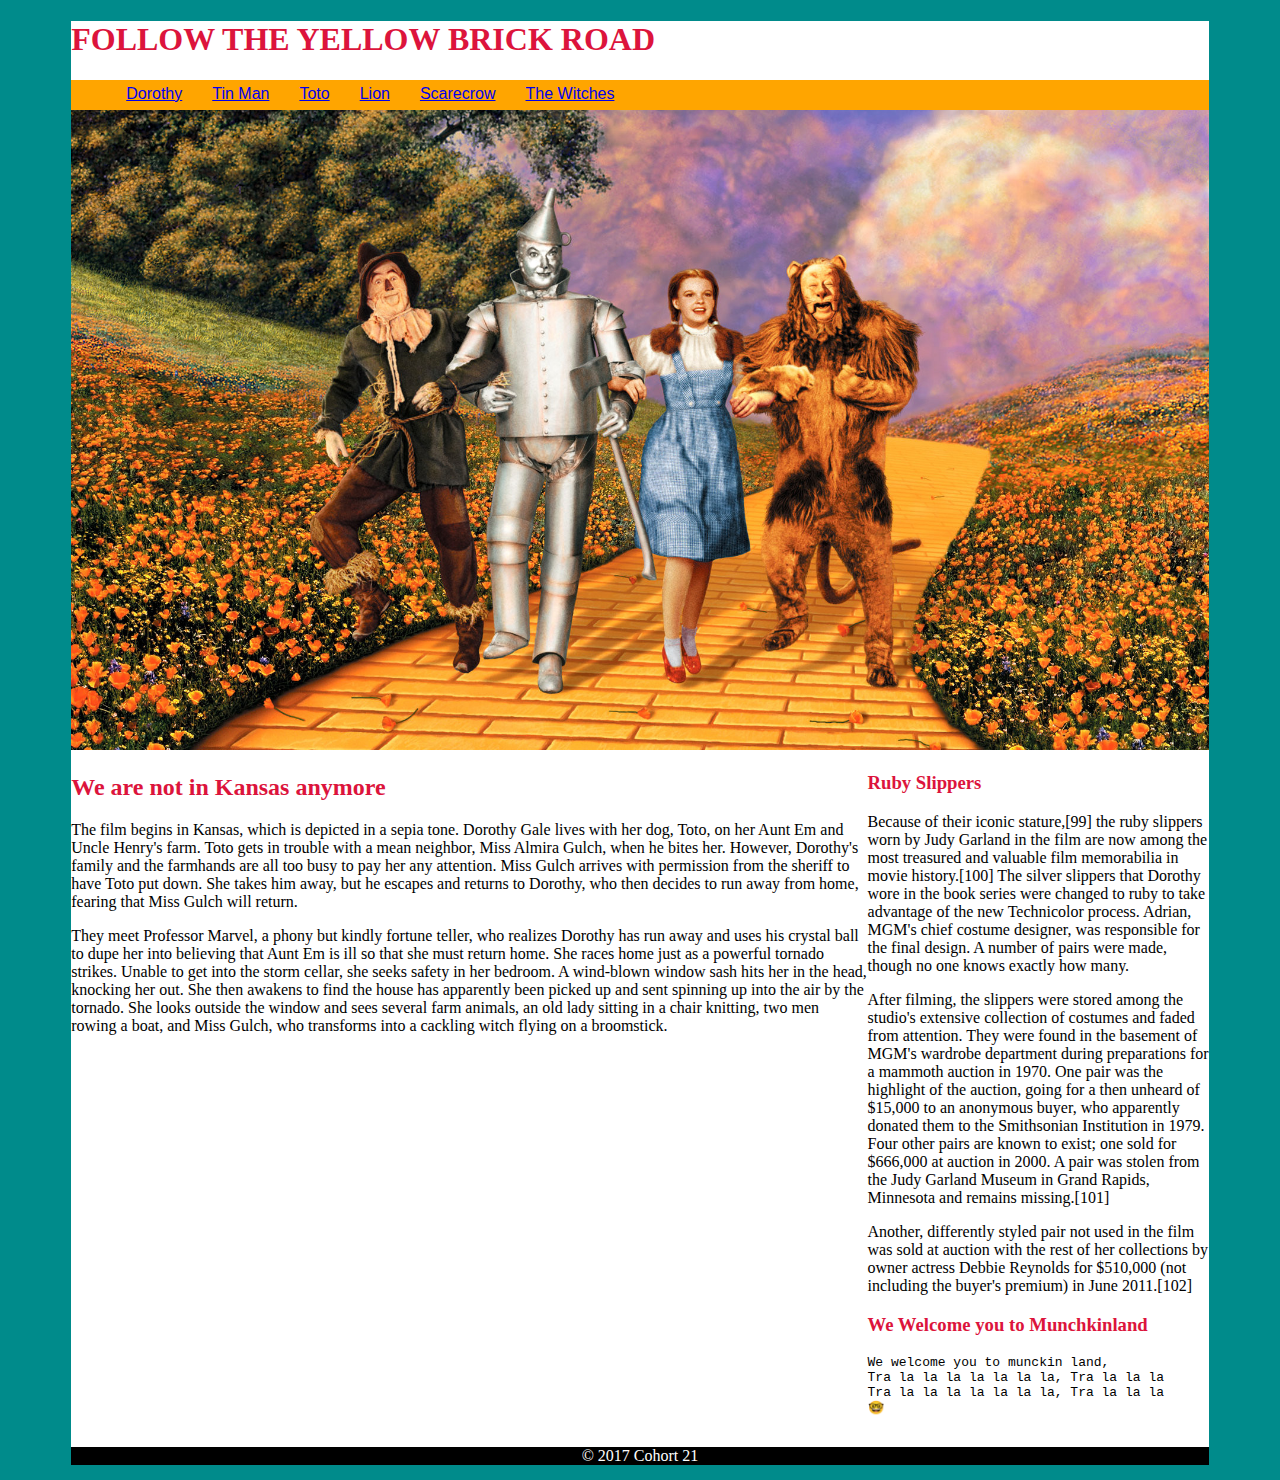
<file: index.html>
<!DOCTYPE html>
<html>
	<head>
		<title>Tornado Grande</title>
		<meta charset="utf-8">
		<link rel="stylesheet" type="text/css" href="css/styles.css">
	</head>
	<body>
		<div class="wrapper"> <!-- wrapper div -->
			<header>
				<h1>Follow the Yellow Brick Road</h1>
				<nav>
					<ul>
						<li><a href="https://en.wikipedia.org/wiki/Kansas">Dorothy</a></li>
						<li><a href="tinman.html">Tin Man</a></li>
						<li><a href="toto.html">Toto</a></li>
						<li><a href="toto.html">Lion</a></li>
						<li><a href="toto.html">Scarecrow</a></li>
						<li><a href="witches.html">The Witches</a></li>
					</ul>
				</nav>
			</header>

			<div>
				<img src="images/wizardofoz.jpg" alt="The Crew of Wizard of Oz" class="hero">
			</div>

			<main>
				<h2>We are not in Kansas anymore</h2>
				<p>The film begins in Kansas, which is depicted in a sepia tone. Dorothy Gale lives with her dog, Toto, on her Aunt Em and Uncle Henry's farm. Toto gets in trouble with a mean neighbor, Miss Almira Gulch, when he bites her. However, Dorothy's family and the farmhands are all too busy to pay her any attention. Miss Gulch arrives with permission from the sheriff to have Toto put down. She takes him away, but he escapes and returns to Dorothy, who then decides to run away from home, fearing that Miss Gulch will return.</p>
				<p>They meet Professor Marvel, a phony but kindly fortune teller, who realizes Dorothy has run away and uses his crystal ball to dupe her into believing that Aunt Em is ill so that she must return home. She races home just as a powerful tornado strikes. Unable to get into the storm cellar, she seeks safety in her bedroom. A wind-blown window sash hits her in the head, knocking her out. She then awakens to find the house has apparently been picked up and sent spinning up into the air by the tornado. She looks outside the window and sees several farm animals, an old lady sitting in a chair knitting, two men rowing a boat, and Miss Gulch, who transforms into a cackling witch flying on a broomstick.</p>
			</main>

			<aside>
				<article>
					<h3>Ruby Slippers</h3>
					<p>Because of their iconic stature,[99] the ruby slippers worn by Judy Garland in the film are now among the most treasured and valuable film memorabilia in movie history.[100] The silver slippers that Dorothy wore in the book series were changed to ruby to take advantage of the new Technicolor process. Adrian, MGM's chief costume designer, was responsible for the final design. A number of pairs were made, though no one knows exactly how many.
					<p>After filming, the slippers were stored among the studio's extensive collection of costumes and faded from attention. They were found in the basement of MGM's wardrobe department during preparations for a mammoth auction in 1970. One pair was the highlight of the auction, going for a then unheard of $15,000 to an anonymous buyer, who apparently donated them to the Smithsonian Institution in 1979. Four other pairs are known to exist; one sold for $666,000 at auction in 2000. A pair was stolen from the Judy Garland Museum in Grand Rapids, Minnesota and remains missing.[101]</p>
					<p>Another, differently styled pair not used in the film was sold at auction with the rest of her collections by owner actress Debbie Reynolds for $510,000 (not including the buyer's premium) in June 2011.[102]</p>
				</article>

				<article>
					<h3>We Welcome you to
					 Munchkinland</h3>
					<p>
						<pre>
We welcome you to munckin land,
Tra la la la la la la la, Tra la la la
Tra la la la la la la la, Tra la la la						
🤓
						</pre>
					</p>
				</article>
			</aside>

			<footer>
				<p>&copy; 2017 Cohort 21</p>
			</footer>
		</div> <!-- close the wrapper div -->
	</body>
</html>
</file>
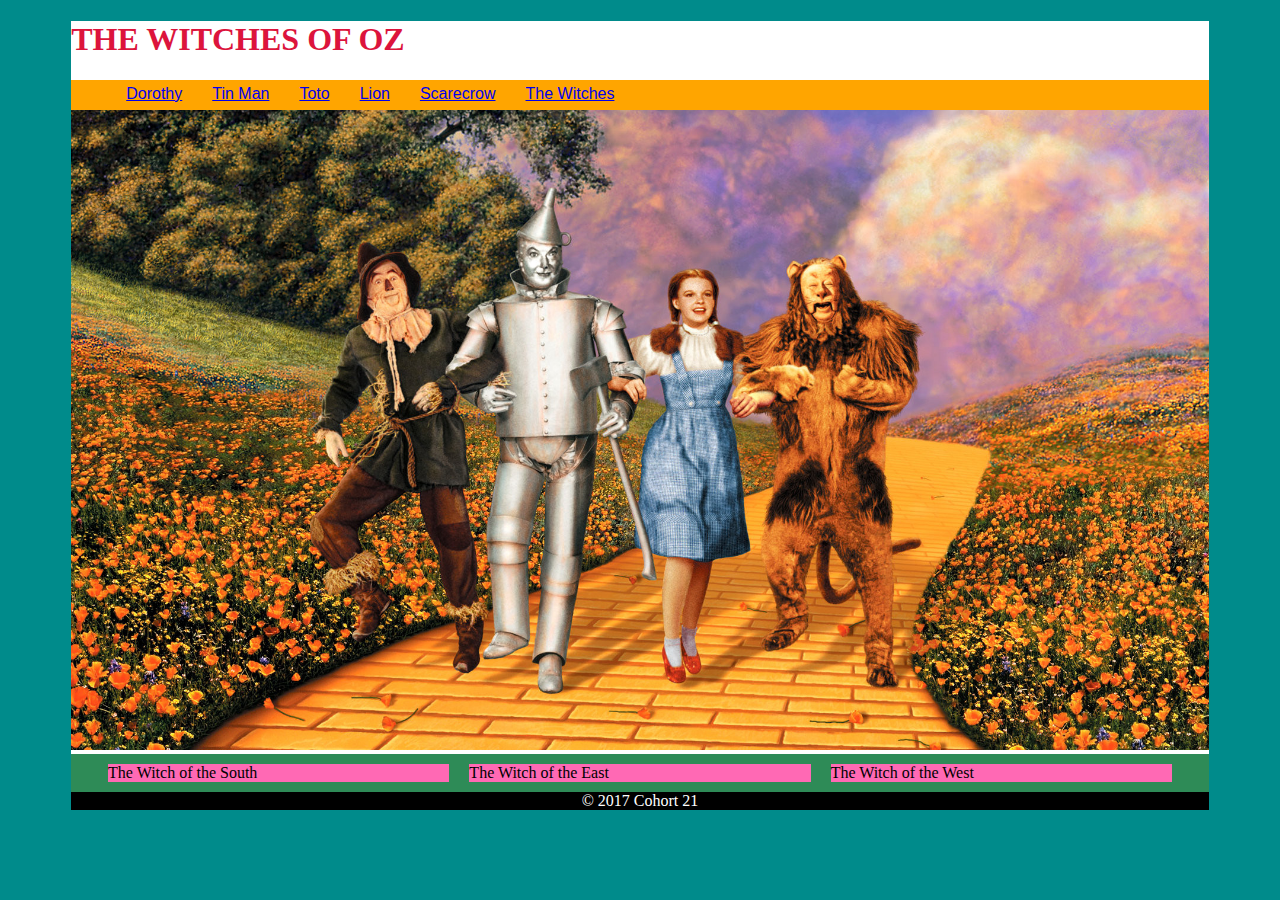
<file: witches.html>
<!DOCTYPE html>
<html>
	<head>
		<title>Tornado Grande</title>
		<meta charset="utf-8">
		<link rel="stylesheet" type="text/css" href="css/styles.css">
	</head>
	<body>
		<div class="wrapper"> <!-- wrapper div -->
			<header>
				<h1>The Witches of Oz</h1>
				<nav>
					<ul>
						<li><a href="https://en.wikipedia.org/wiki/Kansas">Dorothy</a></li>
						<li><a href="tinman.html">Tin Man</a></li>
						<li><a href="toto.html">Toto</a></li>
						<li><a href="toto.html">Lion</a></li>
						<li><a href="toto.html">Scarecrow</a></li>
						<li><a href="witches.html">The Witches</a></li>
					</ul>
				</nav>
			</header>

			<div>
				<img src="images/wizardofoz.jpg" alt="The Crew of Wizard of Oz" class="hero">
			</div>

			<main class="flex-container">
				<div class="flex-item">The Witch of the South</div>
				<div class="flex-item">The Witch of the East</div>
				<div class="flex-item">The Witch of the West</div>

			</main>

			<footer>
				<p>&copy; 2017 Cohort 21</p>
			</footer>
		</div>
	</body>
</html>
</file>
<file: css/styles.css>
body{
	background-color: DarkCyan;
}

nav {
	background-color: orange;
	height: 30px;
}

nav li {
	float: left;
	list-style-type: none;
	margin: 5px 15px 0 15px;
	font-family: "Arial", "Helvetica", sans-serif;
}

nav li a:hover {
	color: white;
}

.wrapper {
	background-color: #ffffff;
	width: 90%;
	margin: 0 auto;
}

.hero {
	width: 100%;
}

h1, h2, h3 {
	color: Crimson;
}

h1 {
	text-transform: uppercase;
}

main {
	width: 70%;
	float: left;
}

aside {
	width: 30%;
	float: right;
}

footer {
	background-color: #000000;
	color: #fff;
	text-align: center;
	clear: both;
}

.flex-container {
	display: flex;
	display: -webkit-flex;
	width: 100%;
	background-color: seagreen;
	justify-content: center;
	-webkit-justify-content: center;
}

.flex-item {
	background-color: hotpink;
	width: 30%;
	margin: 10px;
}
</file>
